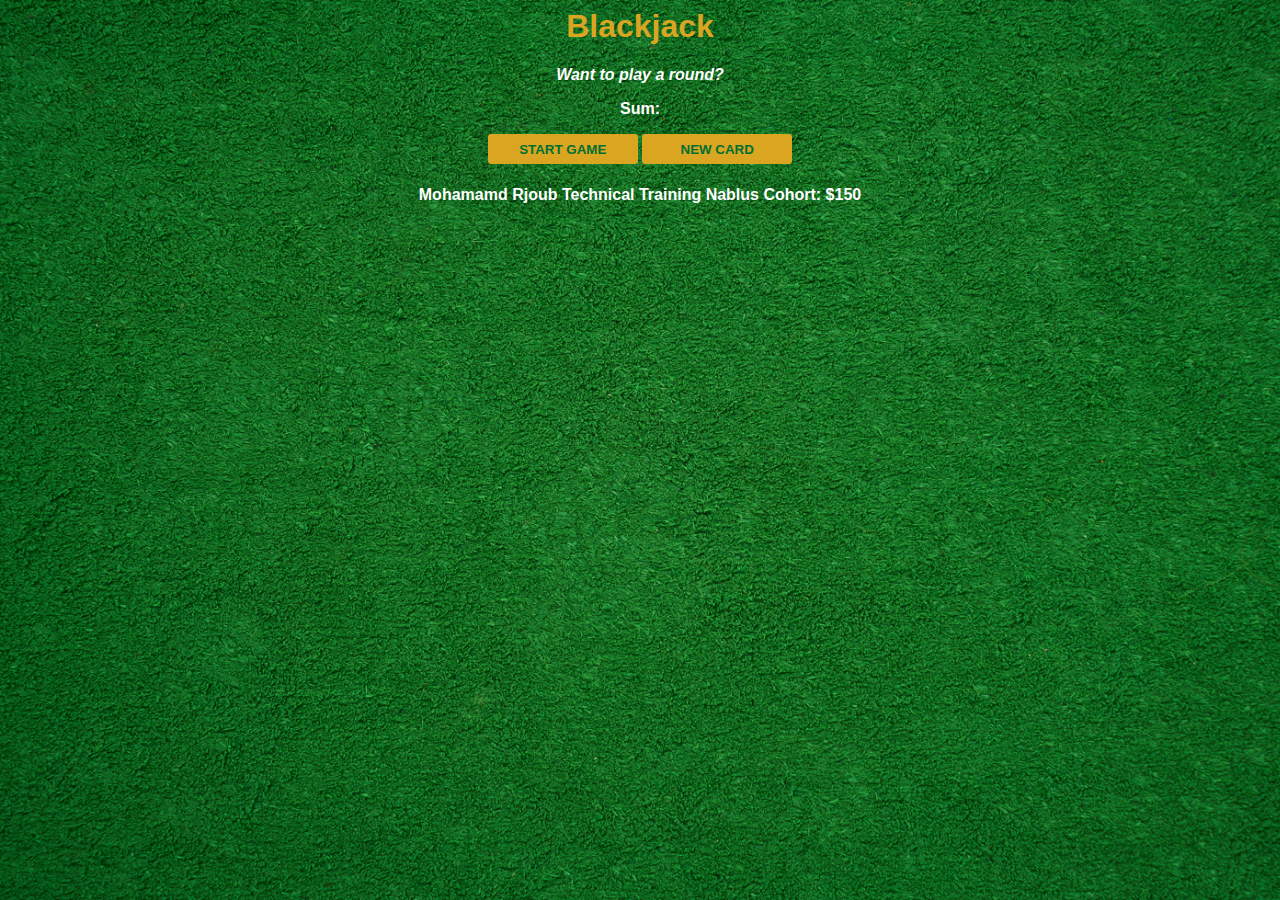
<file: blackjack project/index.html>
<html>
<head>
    <link rel="stylesheet" href="index.css">
</head>
<body>
    <h1>Blackjack</h1>
    <p id="message-el">Want to play a round?</p>
    <p id="cards"></p>
    <p id="sum">Sum:</p>
    <button id="btn" onclick="startGame()">START GAME</button>
    <button id="btn" onclick="newCard()">NEW CARD</button>
    <p id="st"></p>
    <p id="chips"></p>
    <script src="index.js"></script>
</body>
</html>
</file>
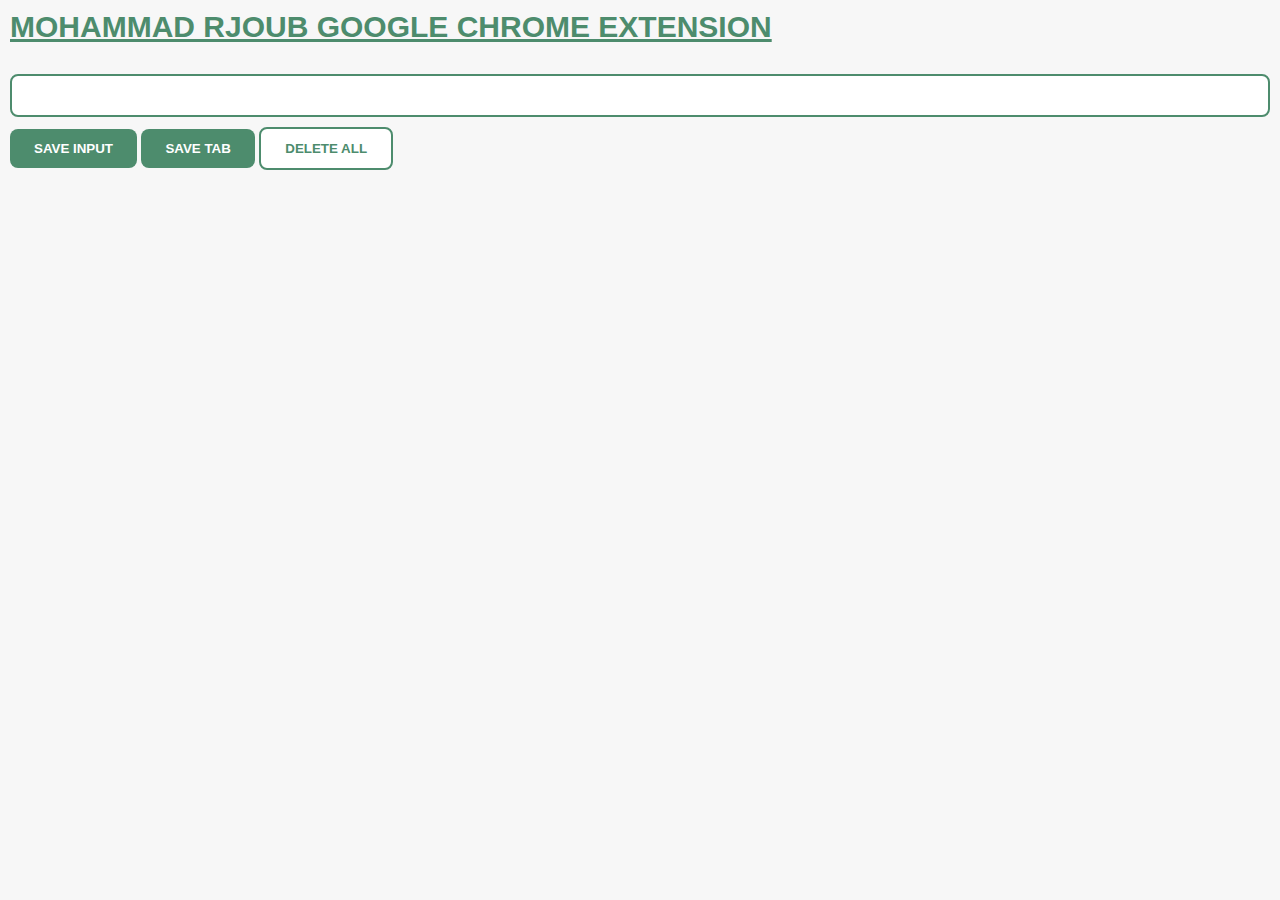
<file: MOHAMMAD RJOUB GOOGLE CHROME EXTENSION/index.html>
﻿<html>
    <head>
        <link rel="stylesheet" href="index.css">
    </head>
    <body>
        <p id="mohammad">Mohammad Rjoub google Chrome Extension </p>
        <input type="text" id="input-el">
        <button id="input-btn">SAVE INPUT</button>
        <button id="tab-btn">SAVE TAB</button>
        <button id="delete-btn">DELETE ALL</button>
        <ul id="ul-el">
        </ul>
        <script src="index.js"></script>
    </body>
</html>
</file>
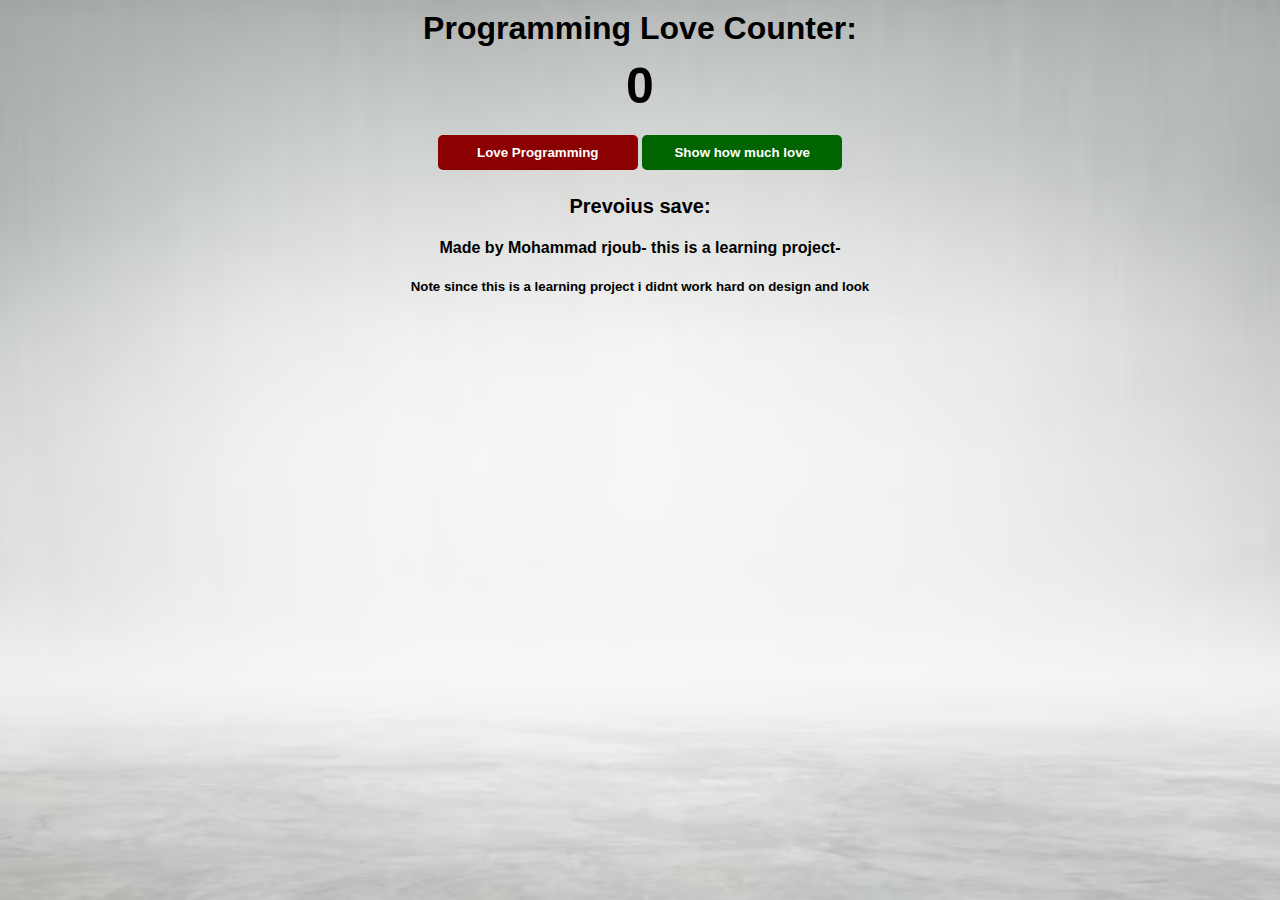
<file: Subway Passenger Counter/index.html>
<html>
<head>
    <link rel="stylesheet" href="index.css">
</head>
<body>
    <h1>Programming Love Counter:</h1>
    <h2 id="count-el">0</h2>
    <button id="increment-btn" onclick="increment()">Love Programming</button>
    <button id="save-btn" onclick="save()">Show how much love</button>
    <p id="ps">Prevoius save: </p>
    <h4>Made by Mohammad rjoub- this is a learning project-</h4>
    <h5>Note since this is a learning project i didnt work hard on design and look</h5>

    <script src="index.js"></script>
</body>
</html>
</file>
<file: blackjack project/index.css>
body {
    font-family: 'Trebuchet MS', 'Lucida Sans Unicode', 'Lucida Grande', 'Lucida Sans', Arial, sans-serif;
    background-image: url("img.jpg");
    background-size: cover;
    text-align: center;
    color:white;
    font-weight:bold;
}

h1 {
    color: goldenrod;
}

#message-el {
    font-style:italic;
}
#btn {
    color: #016f32;
    width: 150px;
    height: 30px;
    background: goldenrod;
    text-align: center;
    border: none;
    font-weight: bolder;
    border-radius: 3px;
    margin-bottom:6px;
}
</file>
<file: MOHAMMAD RJOUB GOOGLE CHROME EXTENSION/index.css>
body {
    margin: 0;
    padding: 10px;
    font-family: 'Segoe UI', Tahoma, Geneva, Verdana, sans-serif;
    min-width: 400px;
    background-color: #f7f7f7;
}

input {
    width: 100%;
    padding: 12px;
    box-sizing: border-box;
    border: 2px solid #4d8c6d;
    margin-bottom: 10px;
    border-radius: 8px;
    font-family: 'Segoe UI', Tahoma, Geneva, Verdana, sans-serif;
}

button {
    background: #4d8c6d;
    color: white;
    padding: 12px 24px;
    border: none;
    font-weight: bold;
    cursor: pointer;
    border-radius: 8px;
    transition: background 0.3s ease;
    font-family: 'Segoe UI', Tahoma, Geneva, Verdana, sans-serif;
}

    button:hover {
        background: #38664d;
    }

#delete-btn {
    background: white;
    color: #4d8c6d;
    border: 2px solid #4d8c6d;
    transition: background 0.3s ease;
    font-family: 'Segoe UI', Tahoma, Geneva, Verdana, sans-serif;
}
#mohammad {
    font-size: 30px;
    color: #4d8c6d;
    font-weight: bold;
    text-decoration: underline;
    text-transform: uppercase;
}

    #delete-btn:hover {
        background: #f7f7f7;
    }

ul {
    margin-top: 20px;
    list-style: none;
    padding-left: 0;
}

li {
    margin-top: 5px;
}

a {
    color: #4d8c6d;
    text-decoration: none;
}

    a:hover {
        text-decoration: underline;
    }
</file>
<file: Subway Passenger Counter/index.css>
body {
    background-image: url("station.jpg");
    background-size: cover;
    font-family: -apple-system, BlinkMacSystemFont, 'Segoe UI', Roboto, Oxygen, Ubuntu, Cantarell, 'Open Sans', 'Helvetica Neue', sans-serif;
    font-weight: bold;
    text-align: center;
}

h1 {
    margin-top: 10px;
    margin-bottom: 10px;
}

h2 {
    font-size: 50px;
    margin-top: 0;
    margin-bottom: 20px;
}

button {
    border: none;
    padding-top: 10px;
    padding-bottom: 10px;
    color: white;
    font-weight: bold;
    width: 200px;
    margin-bottom: 5px;
    border-radius: 5px;
}

#increment-btn {
    background: darkred;
}

#save-btn {
    background: darkgreen;
}

#ps{
    font-size:20px;
}
</file>
